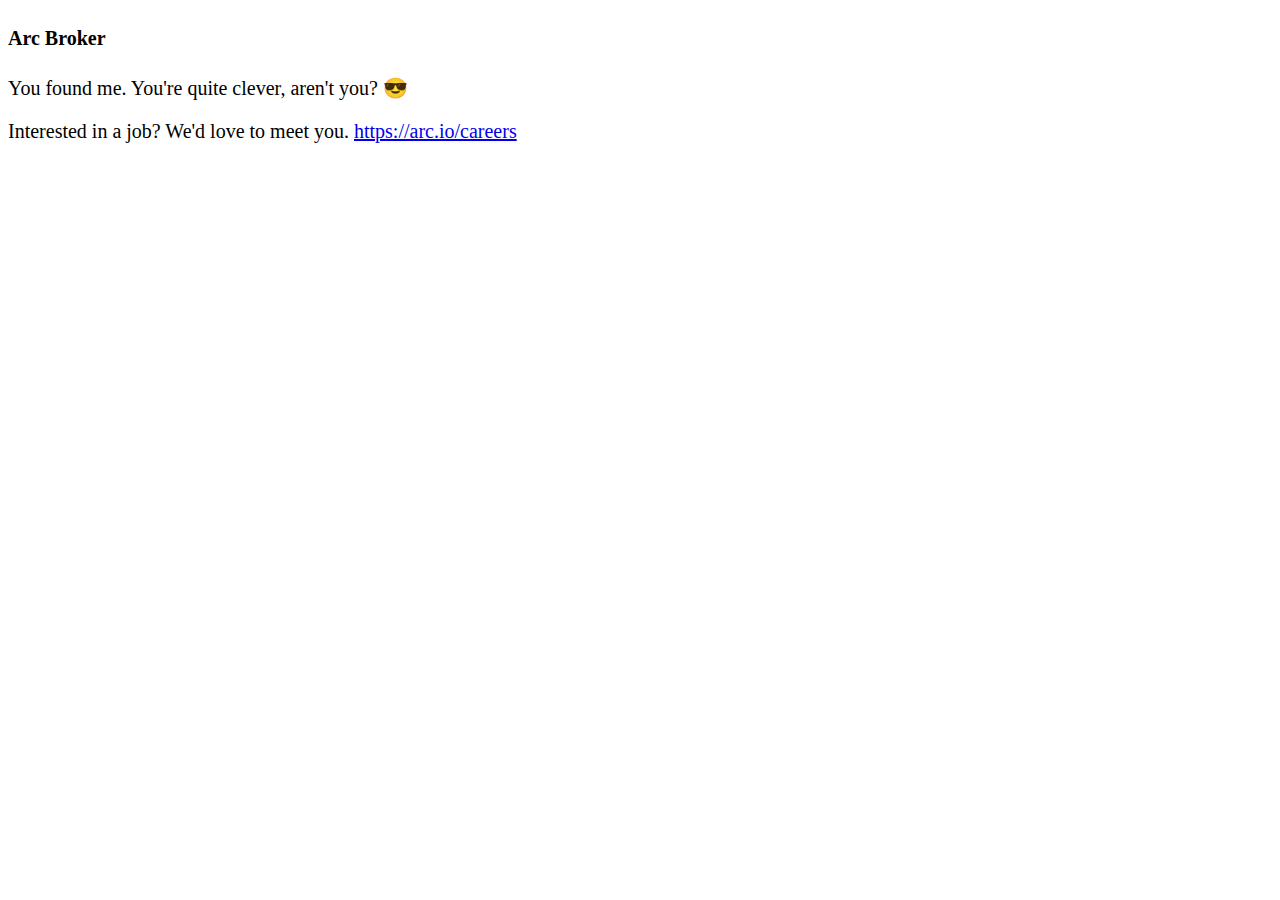
<file: core.arc.io/broker.html>
<!doctype html><html><head><base target="_parent"><title>Arc Widget Broker</title><meta name="viewport" content="width=device-width,initial-scale=1"><link rel="shortcut icon" href="https://static.arc.io/favicon.ico"><link href="https://static.arc.io/broker/js/lazy-iwc.9b430e25.js" rel="prefetch"><link href="https://static.arc.io/broker/js/lazy-modules.a169b1ec.js" rel="prefetch"><link href="https://static.arc.io/broker/js/broker.9e6bf337.js" rel="modulepreload" as="script"><link href="https://static.arc.io/broker/js/chunk-vendors.5e1d8045.js" rel="modulepreload" as="script"></head><style>body {
            font-size: 20px;
        }</style><body><h4>Arc Broker</h4><p>You found me. You're quite clever, aren't you? 😎</p><p>Interested in a job? We'd love to meet you. <a href="https://arc.io/careers">https://arc.io/careers</a></p><script type="module" src="https://static.arc.io/broker/js/chunk-vendors.5e1d8045.js"></script><script type="module" src="https://static.arc.io/broker/js/broker.9e6bf337.js"></script><script>!function(){var e=document,t=e.createElement("script");if(!("noModule"in t)&&"onbeforeload"in t){var n=!1;e.addEventListener("beforeload",function(e){if(e.target===t)n=!0;else if(!e.target.hasAttribute("nomodule")||!n)return;e.preventDefault()},!0),t.type="module",t.src=".",e.head.appendChild(t),t.remove()}}();</script><script src="https://static.arc.io/broker/js/chunk-vendors-legacy.77c4ba04.js" nomodule></script><script src="https://static.arc.io/broker/js/broker-legacy.15e9c49b.js" nomodule></script></body></html>
</file>
